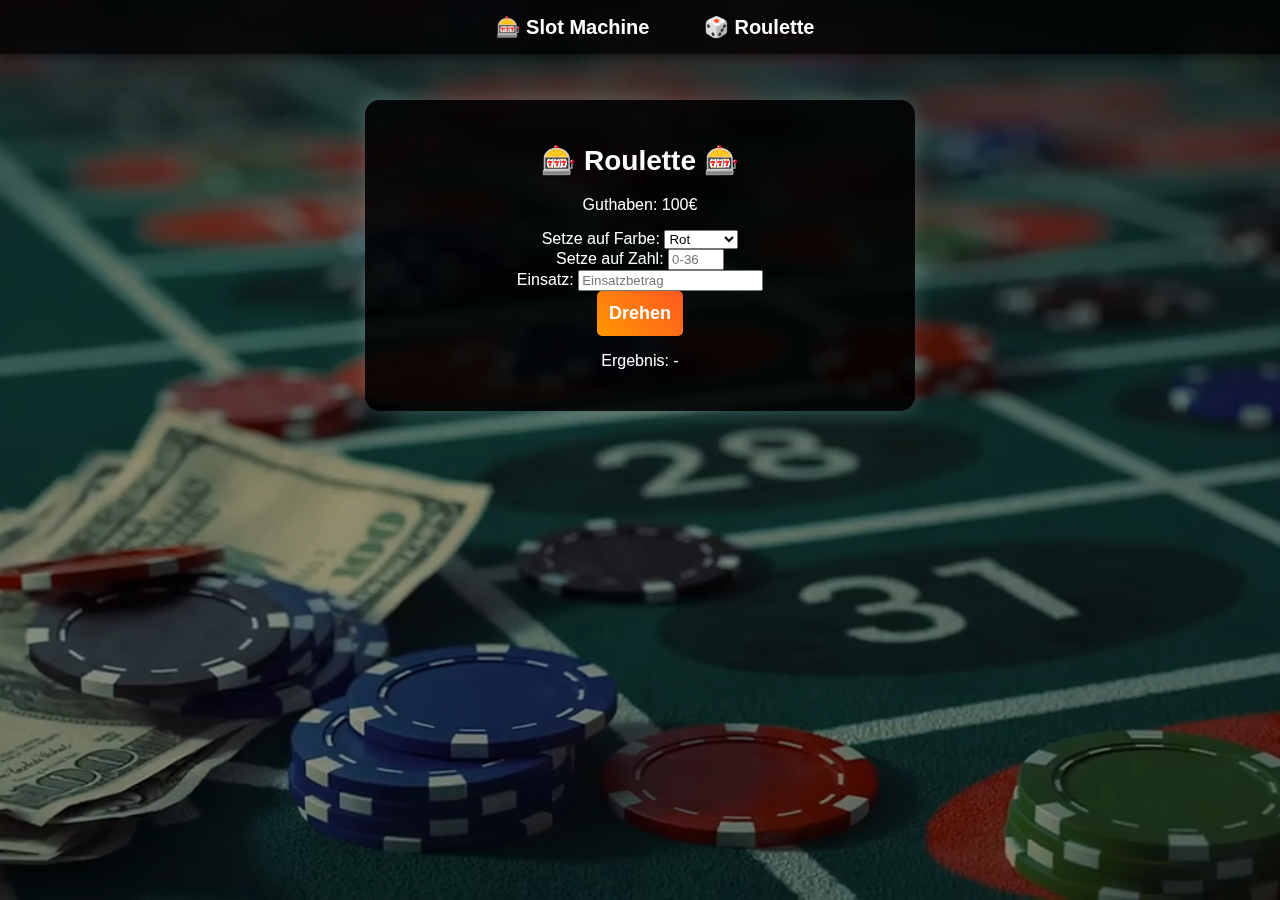
<file: roulette.html>
<!DOCTYPE html>
<html lang="de">
<head>
    <meta charset="UTF-8">
    <meta name="viewport" content="width=device-width, initial-scale=1.0">
    <title>Roulette</title>
    <link rel="stylesheet" href="roulette.css">
</head>
<body>

    <!-- Hintergrund-Video -->
    <div class="video-background">
        <video id="backgroundVideo" autoplay loop muted>
            <source src="assets/casinoLoop.mp4" type="video/mp4">
            Dein Browser unterstützt das Videoformat nicht.
        </video>
    </div>

    <!-- Navigationsleiste -->
    <nav>
        <ul>
            <li><a href="index.html" id="slotMachineLink">🎰 Slot Machine</a></li>
            <li><a href="roulette.html" id="rouletteLink" class="active">🎲 Roulette</a></li>
        </ul>
    </nav>

    <!-- Container für den Inhalt -->
    <div id="content">
        <div class="roulette-game" id="roulette-game">
            <h1>🎰 Roulette 🎰</h1>
    
            <!-- Guthaben -->
            <p>Guthaben: <span id="balance">100</span>€</p>
    
            <!-- Auswahl für Setzen auf Farbe -->
            <div class="betting-options">
                <label for="colorBet">Setze auf Farbe:</label>
                <select id="colorBet">
                    <option value="red">Rot</option>
                    <option value="black">Schwarz</option>
                    <option value="green">Grün</option>
                </select>
            </div>
    
            <!-- Eingabefeld für Zahl -->
            <div class="betting-options">
                <label for="numberBet">Setze auf Zahl:</label>
                <input type="number" id="numberBet" min="0" max="36" placeholder="0-36">
            </div>
    
            <!-- Eingabefeld für Einsatzbetrag -->
            <div class="betting-options">
                <label for="betAmount">Einsatz:</label>
                <input type="number" id="betAmount" min="1" placeholder="Einsatzbetrag">
            </div>
    
            <!-- Setze Button -->
            <button id="spinButton">Drehen</button>
    
            <!-- Ergebnisanzeige -->
            <p id="rouletteResult">Ergebnis: -</p>
            <p id="message"></p>
        </div>
    </div>

    <script src="roulette.js"></script>
</body>
</html>
</file>
<file: roulette.css>
/* Allgemeine Stile */
body {
    font-family: 'Arial', sans-serif;
    margin: 0;
    padding: 0;
    display: flex;
    flex-direction: column;
    align-items: center;
    height: 100vh;
    overflow: hidden;
    position: relative;
    color: white;
}

/* Hintergrund-Video */
.video-background video {
    position: absolute;
    top: 0;
    left: 0;
    width: 100%;
    height: 100%;
    object-fit: cover;
    z-index: -1;
    filter: brightness(0.6);
}

/* Navigation */
nav {
    background: rgba(0, 0, 0, 0.8);
    padding: 15px;
    position: fixed;
    width: 100%;
    top: 0;
    left: 0;
    z-index: 100;
    text-align: center;
    box-shadow: 0px 4px 10px rgba(0, 0, 0, 0.5);
}

nav ul {
    list-style: none;
    padding: 0;
    margin: 0;
}

nav ul li {
    display: inline;
    margin: 0 25px;
}

nav ul li a {
    color: white;
    text-decoration: none;
    font-size: 20px;
    font-weight: bold;
    transition: color 0.3s;
}

nav ul li a:hover {
    color: #fdd835;
}

/* Slot Machine Container */
#roulette-game {
    background: rgba(0, 0, 0, 0.85);
    padding: 25px;
    border-radius: 15px;
    box-shadow: 0px 0px 20px rgba(255, 255, 255, 0.2);
    width: 500px;
    text-align: center;
    margin-top: 100px;
}

h1 {
    font-size: 28px;
    text-shadow: 2px 2px 5px rgba(0, 0, 0, 0.5);
}

/* Slot Container */
.slot-container {
    display: flex;
    justify-content: center;
    margin: 20px 0;
    gap: 15px;
}

.slot {
    width: 100px;
    height: 100px;
    border-radius: 10px;
    background: #222;
    display: flex;
    justify-content: center;
    align-items: center;
    box-shadow: 0px 4px 10px rgba(255, 255, 255, 0.1);
}

.slot img {
    width: 80px;
    height: 80px;
}

/* Buttons */
button {
    padding: 12px;
    font-size: 18px;
    font-weight: bold;
    background: linear-gradient(45deg, #ff9800, #ff5722);
    border: none;
    color: white;
    cursor: pointer;
    border-radius: 5px;
    transition: transform 0.2s, background 0.3s;
}

button:hover {
    background: linear-gradient(45deg, #ff5722, #ff9800);
    transform: scale(1.05);
}

/* Side Menu */
.side-menu {
    position: fixed;
    right: 10px;
    top: 50%;
    transform: translateY(-50%);
    background: rgba(0, 0, 0, 0.8);
    padding: 20px;
    width: 220px;
    border-radius: 10px;
    box-shadow: -3px 0px 10px rgba(0, 0, 0, 0.5);
}

.side-menu h2 {
    margin-bottom: 15px;
    font-size: 20px;
    text-align: center;
    color: #fdd835;
}

.menu-btn {
    width: 100%;
    padding: 12px;
    margin: 8px 0;
    background: #333;
    border: 1px solid #555;
    color: white;
    cursor: pointer;
    font-size: 16px;
    border-radius: 5px;
    transition: background 0.3s;
}

.menu-btn:hover {
    background: #555;
}
</file>
